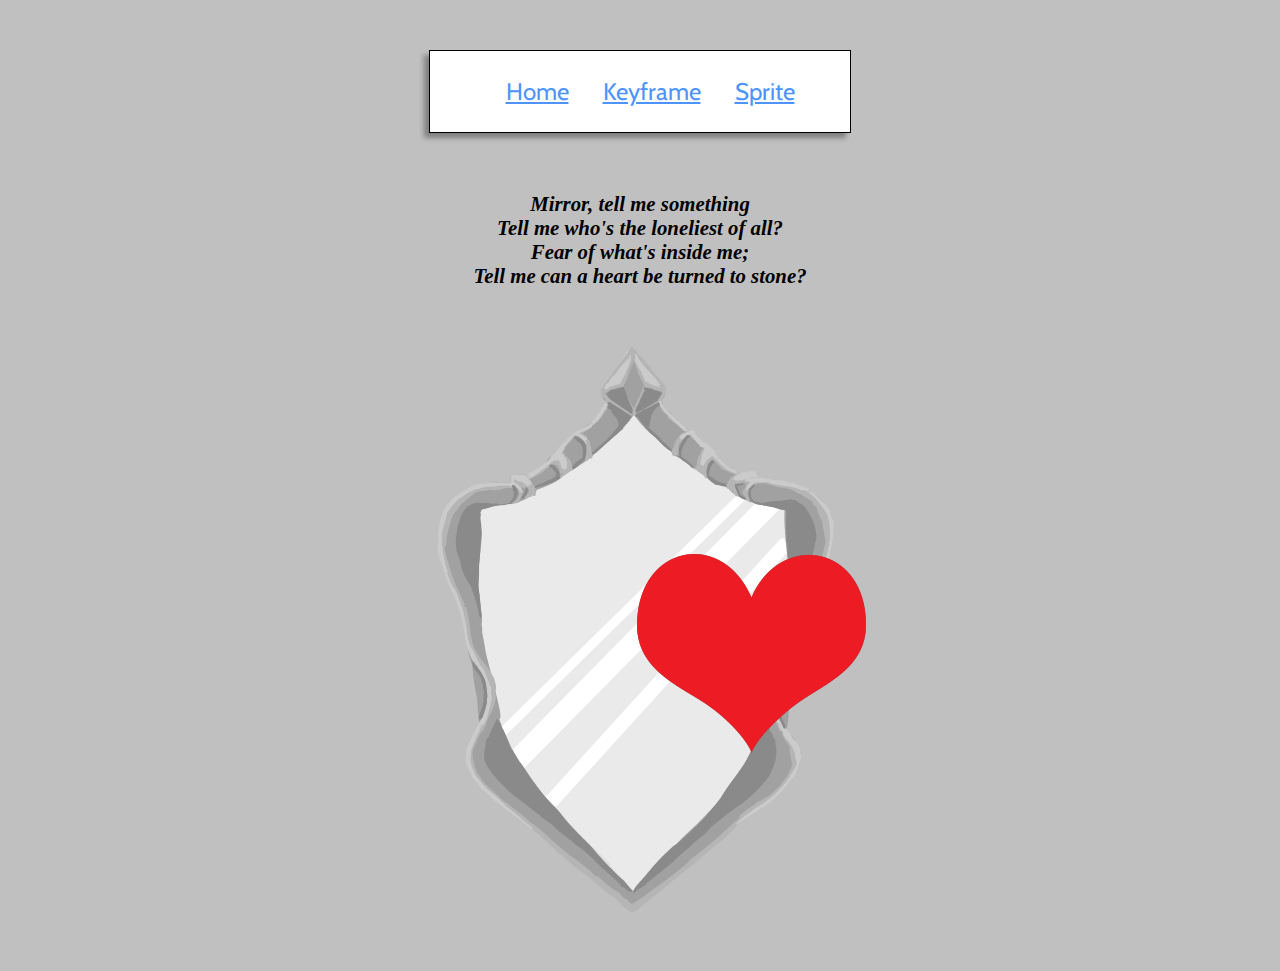
<file: transition.html>
<!doctype html>
<html class="no-js" lang="en" dir="ltr">
  <head>
    <meta charset="utf-8">
    <title> Keyframe Animation </title>
    <link rel="stylesheet" href="css/animation.css">
    <link href="https://fonts.googleapis.com/css?family=Cabin" rel="stylesheet">
    <link href="https://fonts.googleapis.com/css?family=Droid+Sans" rel="stylesheet">
  </head>
  <body>

      <div id="wrapper2">
        <nav>
          <ul>
            <li><a href="index.html" target="_blank">Home</a></li>
            <li><a href="translate.html" target="_blank">Keyframe</a></li>
            <li><a href="sprite.html" target="_blank">Sprite</a></li>
          </ul>
        </nav>
    </div>
    <!--<a href="../landing/portfolio.html"target="_blank">Portfolio Home</a>-->
    <br>
    <div id="box2">
      <p><i>Mirror, tell me something <br>
        Tell me who's the loneliest of all? <br>
        Fear of what's inside me; <br>
        Tell me can a heart be turned to stone?
      </i></p>
    </div>
    <div id="mirror">
    <img src="images/Mirror2.png" alt="Picture of a Mirror">
  </div>
  <div id="heart">
    <img class="bottom" src="images/heart.png" alt="Picture of a Grey Heart">
    <img class="top" src="images/heart_red.png" alt="Picture of a Heart">
  </div>

  </body>
</html>
</file>
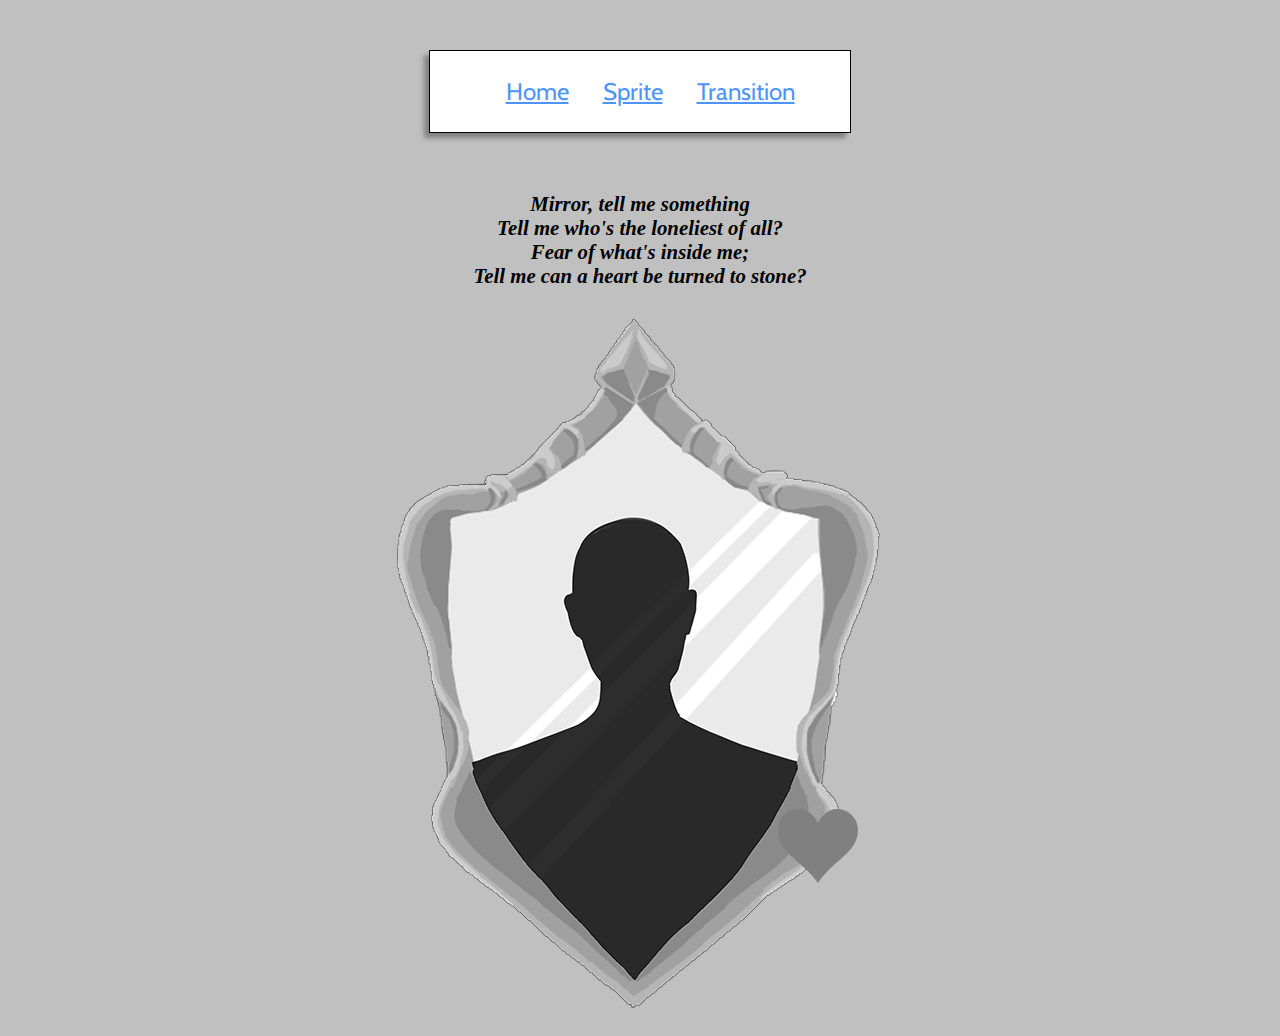
<file: translate.html>
<!doctype html>
<html class="no-js" lang="en" dir="ltr">
  <head>
    <meta charset="utf-8">
    <title> Keyframe Animation </title>
    <link rel="stylesheet" href="css/animation.css">
    <link href="https://fonts.googleapis.com/css?family=Cabin" rel="stylesheet">
    <link href="https://fonts.googleapis.com/css?family=Droid+Sans" rel="stylesheet">
  </head>
  <body>

      <div id="wrapper2">
        <nav>
          <ul>
            <li><a href="index.html" target="_blank">Home</a></li>
            <li><a href="sprite.html" target="_blank">Sprite</a></li>
            <li><a href="transition.html" target="_blank">Transition</a></li>
          </ul>
        </nav>
    </div>
    <!--<a href="../landing/portfolio.html"target="_blank">Portfolio Home</a>-->
    <br>
    <div id="box2">
      <p><i>Mirror, tell me something <br>
        Tell me who's the loneliest of all? <br>
        Fear of what's inside me; <br>
        Tell me can a heart be turned to stone?
      </i></p>
    </div>
    <div id="mirror">
      <svg class="heart" viewBox="0 0 32 29.6">
  <path d="M23.6,0c-3.4,0-6.3,2.7-7.6,5.6C14.7,2.7,11.8,0,8.4,0C3.8,0,0,3.8,0,8.4c0,9.4,9.5,11.9,16,21.2
	c6.1-9.3,16-12.1,16-21.2C32,3.8,28.2,0,23.6,0z"/>
</svg>
    <img src="images/mirror.png">
  </div>

  </body>
</html>
</file>
<file: css/animation.css>
body{
  background-color: silver;
}
#wrapper{
  width: 500px;
  padding: 40px;
  margin: 50px auto 20px auto;
  box-shadow: -5px 5px 5px grey;
  font-family: 'Cabin', sans-serif;
  border: 1px solid black;
  background-color: white;
}
h1, #box, nav{
  text-align: center;

}
h1{
  margin-top: 125px;
  font-family: 'Droid Sans', sans-serif;
}
li{
  display: inline;
  font-size: 150%;
  margin-right: 20px;
  padding: 5px;
}
#box{
  font-size: 150%;
}
a{
  color: #4d94ff;
}
a:hover{
  color: black;
}
#box2{
text-align: center;
font-size: 130%;
font-weight: bold;
}
#wrapper2{
  width: 400px;
  padding: 10px;
  margin: 50px auto 20px auto;
  box-shadow: -5px 5px 5px grey;
  font-family: 'Cabin', sans-serif;
  border: 1px solid black;
  background-color: white;
}
#mirror{
  text-align: center;
  position: relative;
  top: 0px;
  left: 0px;
  z-index: 1;
}
.heart{
  fill: grey;
  top: 500px;
  left: 770px;
  width: 80px;
  position: absolute;
  z-index: 2;
  animation-name: heart;
  animation-duration: 3s;
  animation-timing-function: ease-in-out;
  animation-iteration-count: infinite;
}
@keyframes heart {
  0% { transform: scale(1); }
  50% { transform: scale(1.3); }
  100% { transform: scale(1); }

}
#heart{
  position:relative;
  z-index: 2;
}

#heart img {
position:absolute;
bottom: 200px;
left: 590px;
transition: opacity 1s ease-in-out;
}

#heart img.top:hover {
opacity:0;
}
.sprite{
  z-index: 2;
  width: 56px;
  height: 47px;
  background-image: url(images/heart_sprites.png);
  animation: play .7s steps(8) infinite;
}
@keyframes play {
  from { background-position:    0px; }
     to { background-position: -444px; }
}
</file>
